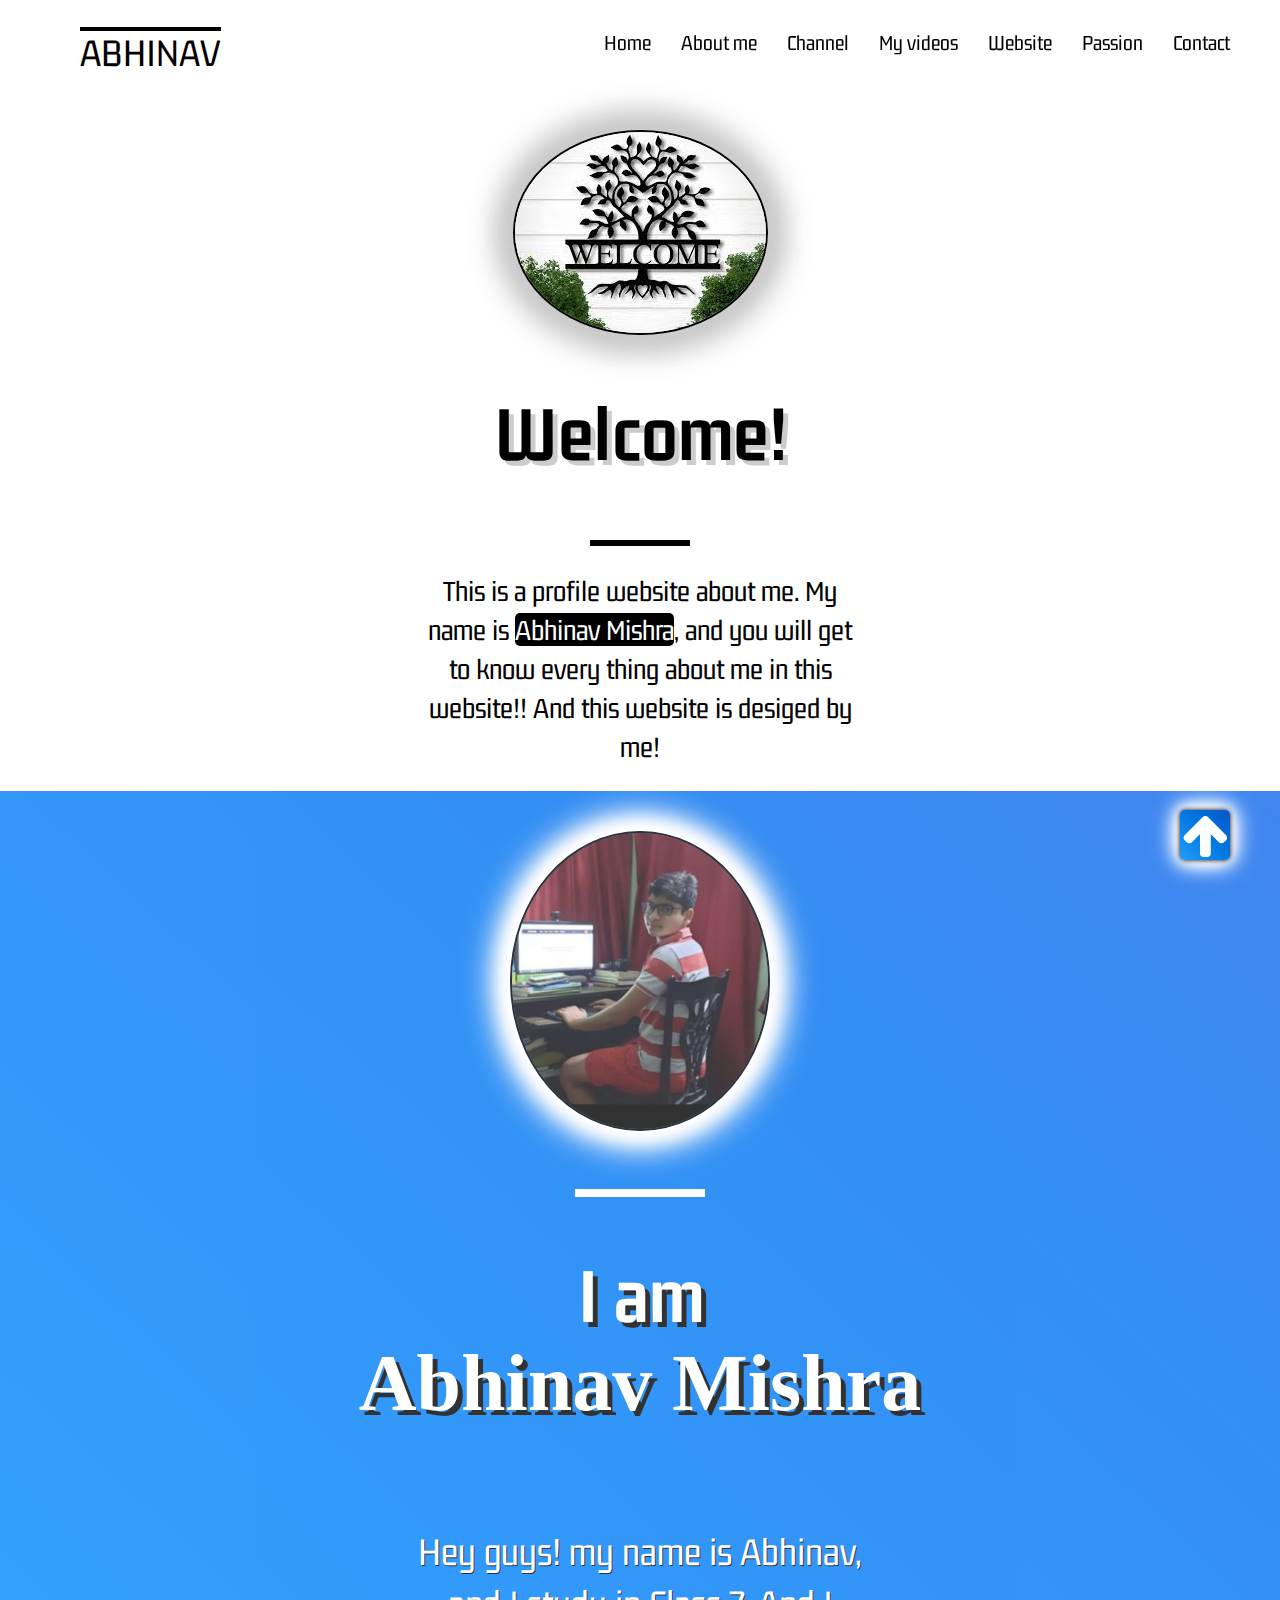
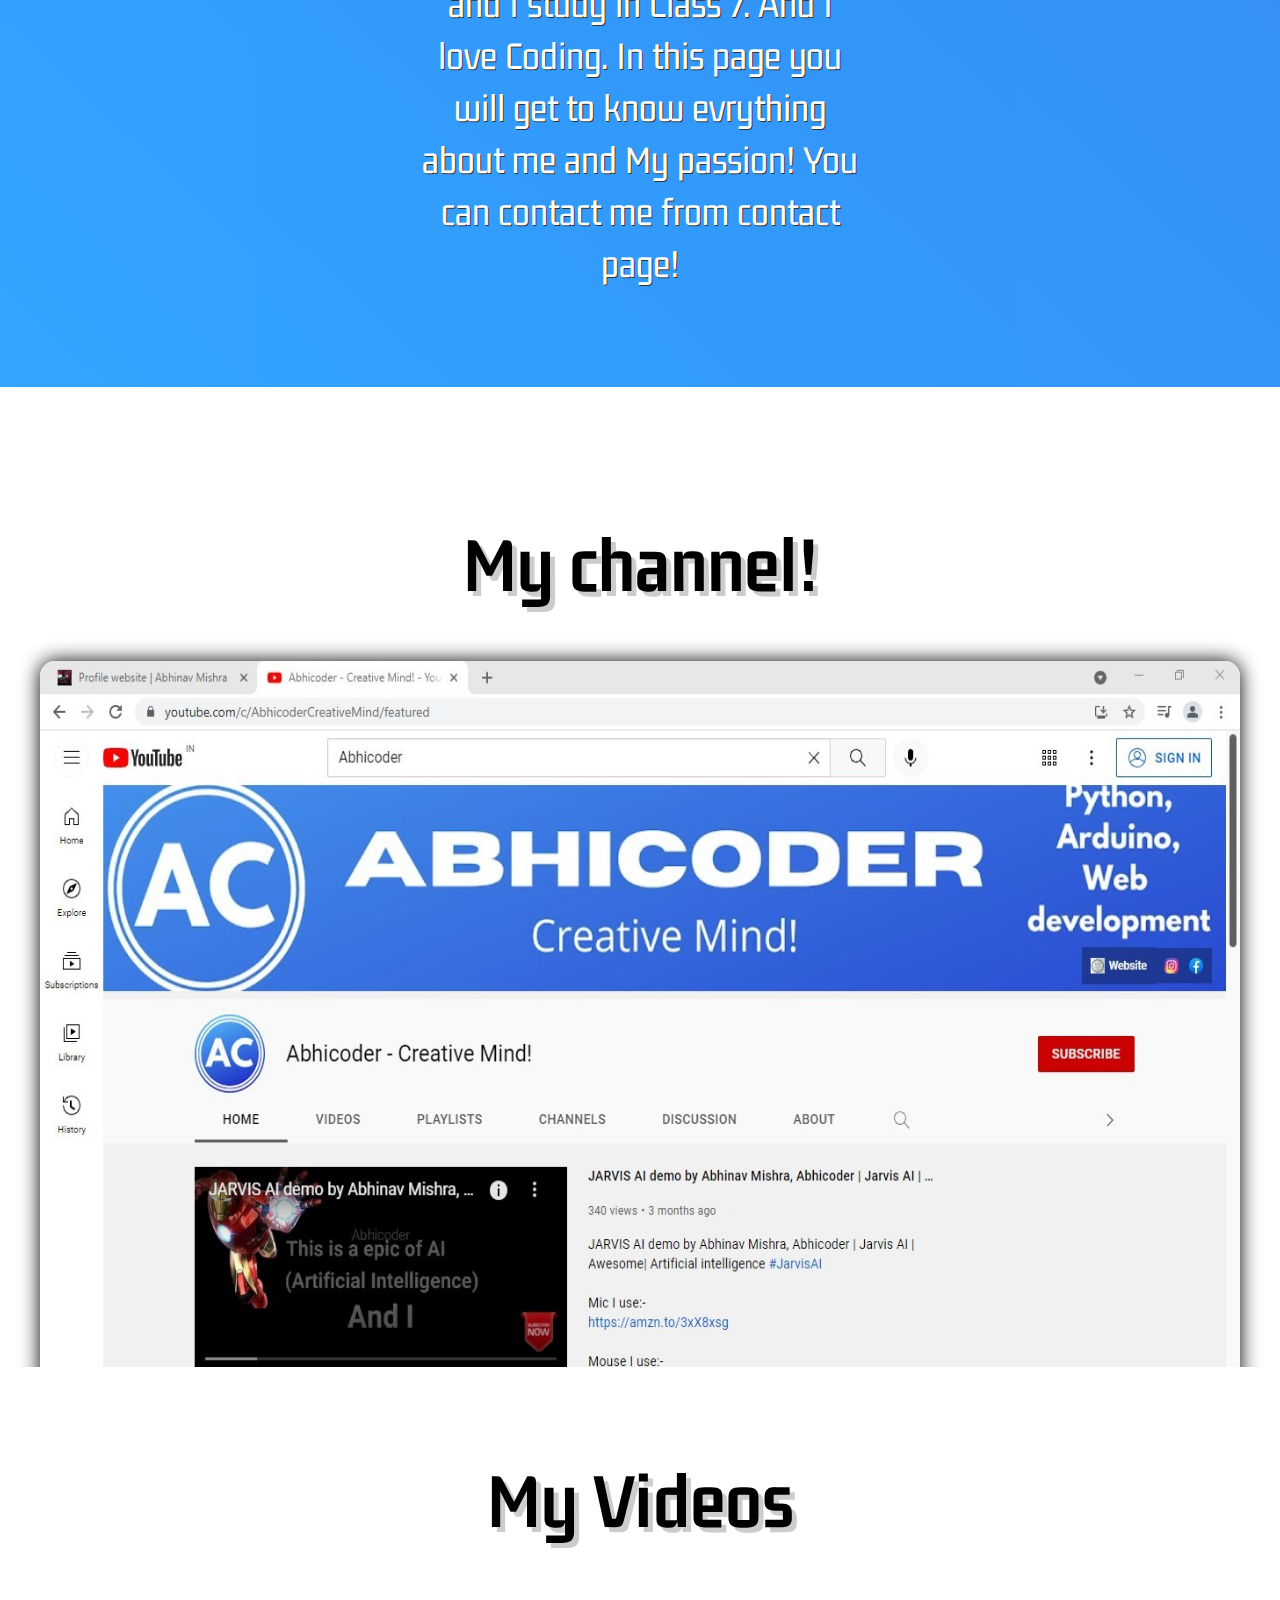
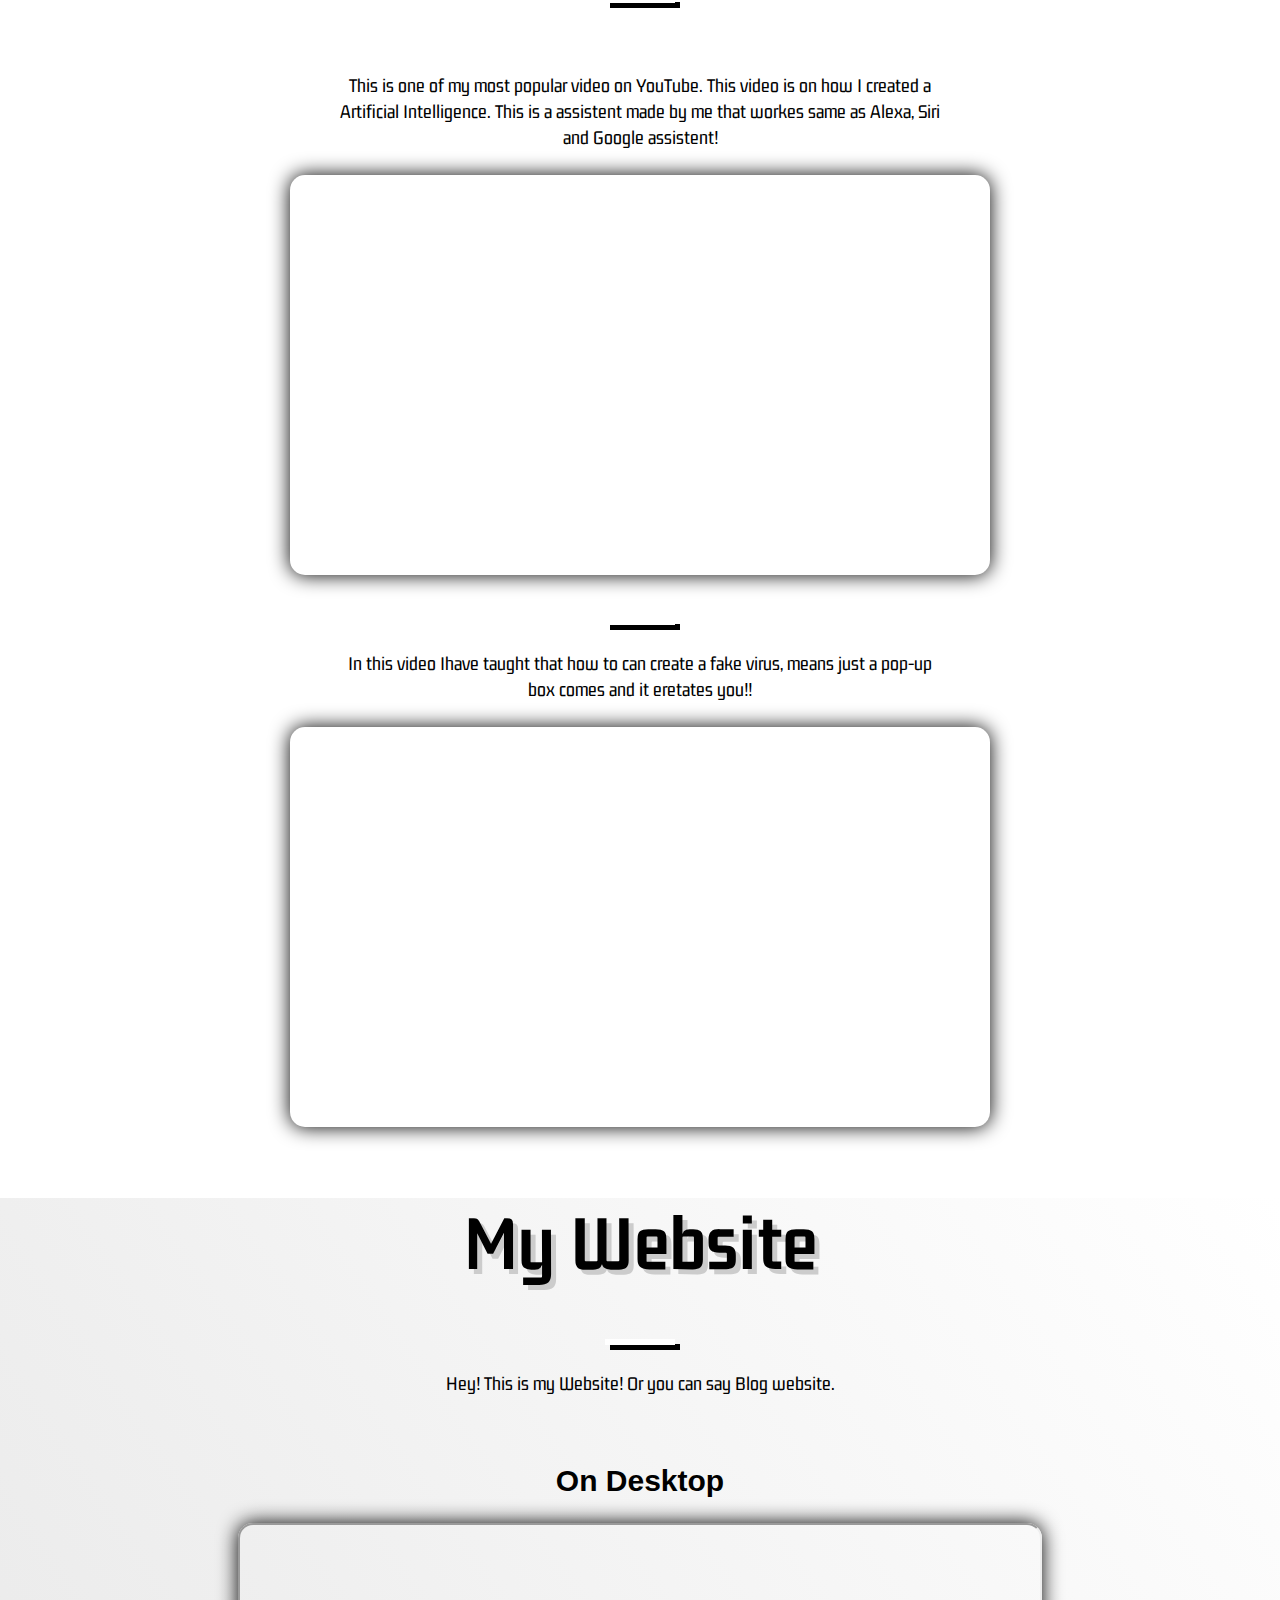
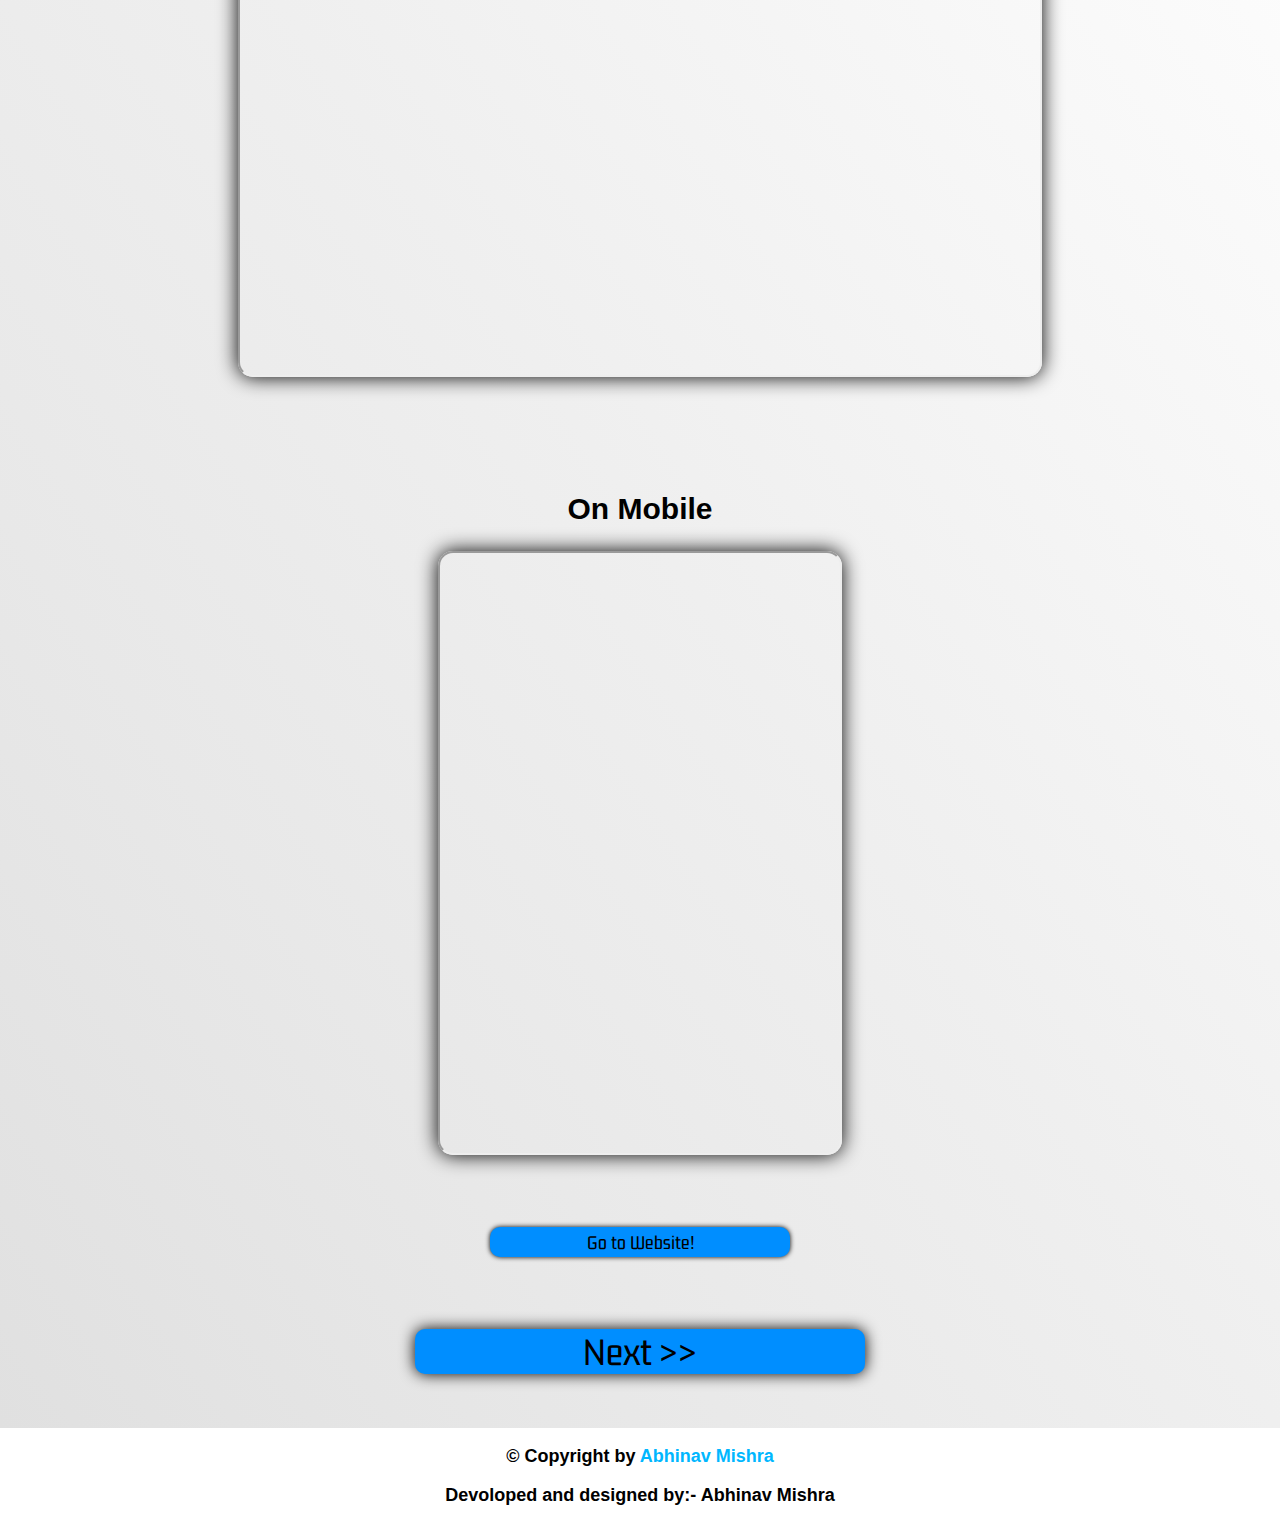
<file: index.html>
<html lang="">
<!-- please click on the image to kmow more!!-->

<head>
    <meta charset="utf-8">
    <meta name="viewport" content="width=device-width, initial-scale=1.0">
    <title>Profile website | Abhinav Mishra</title>
    <link rel="icon" href="Abhinav.jpeg">
    <link rel="stylesheet" href="style.css">
    <link rel="stylesheet" href="https://stackpath.bootstrapcdn.com/font-awesome/4.7.0/css/font-awesome.min.css">
</head>

<body>
    <ul class="title1">
        <li class="title">ABHINAV</li>
    </ul>

    <ul class="menu">
        <li class="list"><a href="#hello">Home</a></li>
        <li class="list"><a href="#welcome">About me</a></li>
        <li class="list"><a href="#Channel">Channel</a></li>
        <li class="list"><a href="#video">My videos</a></li>
        <li class="list"><a href="#website">Website</a></li>
        <li class="list"><a href="Main.html">Passion</a></li>
        <li class="list">Contact</li>
    </ul>

    <section id="hello">
        <div class="hello2">
            <img class="Welimg" src="[data-uri]">
            <h1 class="wel">Welcome!</h1>
            <div class="line2"></div>
            <p>This is a profile website about me. My name is <span class="abhinav">Abhinav Mishra</span>, and you will get to know every thing about me in this website!! And this website is desiged by me!</p>
        </div>

    </section>
    <section id="welcome">
        <div class="welcome1">
            <img onclick="html()" class="image" src="Abhinav.jpeg">
            <div class="line1"></div>
            <h1>I am
                <br>
                <span class="name">Abhinav Mishra</span>
            </h1>
            <br>
            <p class="para">Hey guys! my name is Abhinav, and I study in Class 7. And I love Coding. In this page you will get to know evrything about me and My passion! You can contact me from contact page!</p>
            <br><br><br><br>
        </div>
    </section>

    <section id="Channel">
        <div class="phy1">
            <h1 class="vid">My channel!</h1>
            <img class="Screen" width="1200" height="750" src="Screen.jpg">
            <br>
            <h2>This is my YouTube Channel, In this channel I give evry thing That I Know. An I give very awesome I ideas! You Just Visit My Channel By Clicking the Button below!</h2>
            <br><br><br><br>
        </div>

    </section>
    <section id="video">
        <br>
        <br>
        <h1 class="vid">My Videos</h1>
        <div class="line"></div>
        <br>
        <br>
        <p class="par">This is one of my most popular video on YouTube. This video is on how I created a Artificial Intelligence. This is a assistent made by me that workes same as Alexa, Siri and Google assistent!</p>
        <iframe class="hov" width="700" height="400" src="https://www.youtube.com/embed/B9YhuLjwaOM" title="YouTube video player" frameborder="0" allow="accelerometer; autoplay; clipboard-write; encrypted-media; gyroscope; picture-in-picture" allowfullscreen></iframe>
        <br>
        <br>
        <br>
        <div class="line"></div>
        <p class="par">In this video Ihave taught that how to can create a fake virus, means just a pop-up box comes and it eretates you!!</p>
        <iframe class="hov" width="700" height="400" src="https://www.youtube.com/embed/3ZSdP3-dwtw" title="YouTube video player" frameborder="0" allow="accelerometer; autoplay; clipboard-write; encrypted-media; gyroscope; picture-in-picture" allowfullscreen></iframe>
        <br>
        <br>
    </section>
    <section id="website">
        <h1 class="vid">My Website</h1>
        <div class="line"></div>
        <p class="par">Hey! This is my Website! Or you can say Blog website.</p>
        <br>
        <h2>On Desktop</h2>
        <iframe class="hov" width="800" height="450" src="https://www.abhicoderweb.com/"></iframe>
        <br>
        <br>
        <br>
        <br>
        <br>
        <br>
        <h2>On Mobile</h2>
        <iframe width="400" height="600" src="https://www.abhicoderweb.com/"></iframe>
        <br>
        <br>
        <br>
        <br>
        <br>
        <button class="Go"><a href="https://www.abhicoderweb.com/" target="_blank">Go to Website!</a></button>
        <br>
        <br>
        <br>
        <br>
        <br>
        <button class="next"><a href="Main.html">Next >></a></button>
        <br>
        <br>
        <br>
        <br>

    </section>
    <a class="up" href="#"> <i class="fa fa-arrow-up" aria-hidden="true"></i></a>

    <h3 class="msg">© Copyright by <span class="copy">Abhinav Mishra</span></h3>
    <h2 class="msg">Devoloped and designed by:- Abhinav Mishra</h2>

    <script src="main.js"></script>
</body>

</html>
</file>
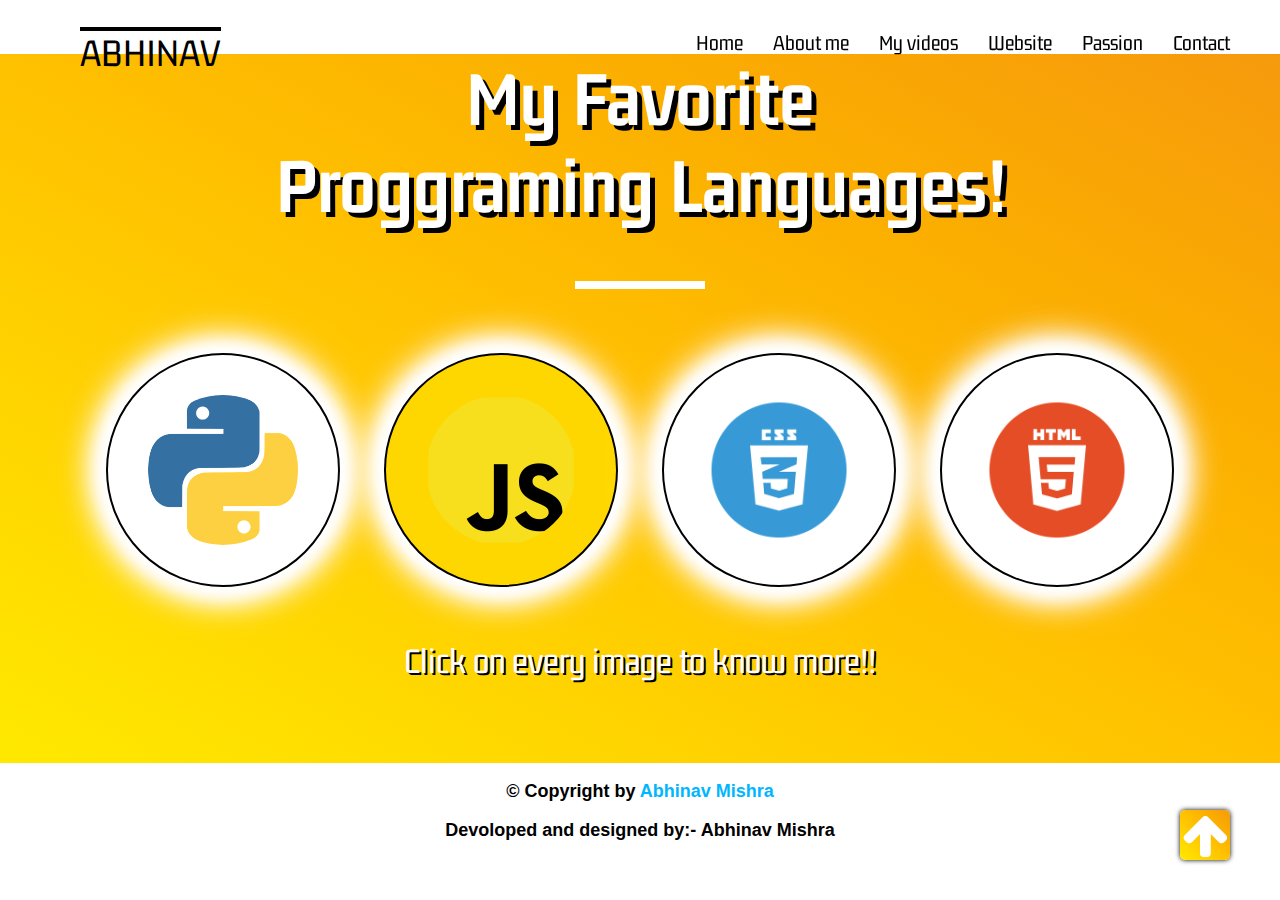
<file: Main.html>
<!DOCTYPE html>
<html lang="">
<head>
    <meta charset="utf-8">
    <meta name="viewport" content="width=device-width, initial-scale=1.0">
    <title>Profile website | Abhinav Mishra</title>
    <link rel="icon" href="Abhinav.jpeg">
    <link rel="stylesheet" href="style.css">
    <link rel="stylesheet" href="https://stackpath.bootstrapcdn.com/font-awesome/4.7.0/css/font-awesome.min.css">
</head>

<body>
    <ul class="title1">
        <li class="title">ABHINAV</li>
    </ul>


    <ul id="menu2" class="menu">
        <li id="list" class="list"><a href="index.html#hello">Home</a></li>
        <li id="list" class="list"><a href="index.html#welcome">About me</a></li>
        <li id="list" class="list"><a href="index.html#video">My videos</a></li>
        <li id="list" class="list"><a href="index.html#website">Website</a></li>
        <li id="list" class="list"><a href="Main.html">Passion</a></li>
        <li id="list" class="list">Contact</li>
    </ul>
    <section id="passion">
        <h1 class="Op">My Favorite<br> Proggraming Languages!</h1>
        <div class="line1"></div>
        <br>
        <br>
        <span>
            <img onclick="python()" class="image" id="Python" src="Python.png">
            <img onclick="Js()" class="image" id="Javascript" src="javascript.png">
            <img onclick="css()" class="image" id="Css" src="Css.png">
            <img onclick="html()" class="image" id="Html" src="Html.png">
        </span>
        <br>
        <p id="Not" class="par">Click on every image to know more!!</p>
        <br>
        <br>
        <br>
    </section>


    <a class="up" id="upp" href="#"> <i class="fa fa-arrow-up" aria-hidden="true"></i></a>

    <h3 class="msg">© Copyright by <span class="copy">Abhinav Mishra</span></h3>
    <h2 class="msg">Devoloped and designed by:- Abhinav Mishra</h2>


    <script src="main.js"></script>
</body></html>
</file>
<file: style.css>
@import url('https://fonts.googleapis.com/css2?family=Gemunu+Libre:wght@500&display=swap');

body {
    margin: 0;
    text-align: center;
}

html {
    scroll-behavior: smooth;
}

.menu {
    list-style: none;
    position: absolute;
    top: 10px;
    right: 30px;
    bottom: 70px;
    cursor: pointer;
    z-index: 10;
}

.list {
    float: left;
    color: #000;
    font-family: Gemunu Libre;
    font-size: 22px;
    padding-top: 5px;
    padding-bottom: 5px;
    padding-right: 20px;
    padding-left: 10px;
    transition: 0.3s;
}

.title1 {
    list-style: none;
    position: absolute;
    top: 10px;
    left: 30px;
    bottom: 70px;
    cursor: pointer;
    z-index: 10;
}

.title {
    float: left;
    color: #000;
    font-family: Gemunu Libre;
    font-size: 40px;
    text-decoration: overline;
    padding-top: 5px;
    padding-bottom: 40px;
    padding-right: 10px;
    padding-left: 10px;
    transition: 0.3s;
}

.title:hover {
    float: left;
    color: #000;
    font-family: Gemunu Libre;
    font-size: 50px;
    text-decoration: overline;
    padding-top: 5px;
    padding-bottom: 5px;
    padding-right: 10px;
    padding-left: 10px;
    transition: 0.3s;
}

.list:hover {
    background-image: linear-gradient(to left bottom, #259cfb, #128aef, #0379e2, #0267d5, #0c55c6);
    color: #fff;
    text-decoration: overline;
    border-radius: 10px;
    font-size: 25px;
    box-shadow: 0 0 5px #000,
        0 0 10px #ccc,
        0 0 15px #ccc,
        0 0 20px #ccc,
        0 0 25px #ccc,
        0 0 30px #ccc;
}


.para {
    text-shadow: 1px 1px #000;
    font-size: 40px;
}

.image,
.img-css,
.imagejs {
    border-radius: 50%;
    margin-bottom: 50px;
    align-items: center;
    cursor: pointer;
    margin-top: 40px;
    border: 2px solid #000;
    z-index: 10;
    box-shadow: 0 0 5px #fff,
        0 0 10px #fff,
        0 0 15px #fff,
        0 0 20px #fff,
        0 0 25px #fff,
        0 0 30px #fff,
        0 0 35px #fff,
        0 0 40px #fff,
        0 0 45px #fff,
        0 0 50px #fff;
    transition: 0.2s;
}

.copy {
    color: #00b7ff;

}

.image {
    width: 20%;
    height: 20%;
}

.welimg {
    border-radius: 50%;
    /*margin-bottom: 50px;*/
    text-align: center;
    cursor: pointer;
    margin-top: 40px;
    border: 2px solid #000;
    z-index: 10;
    box-shadow: 0 0 5px #ccc,
        0 0 10px #ccc,
        0 0 15px #ccc,
        0 0 20px #ccc,
        0 0 25px #ccc,
        0 0 30px #ccc,
        0 0 35px #ccc,
        0 0 40px #ccc,
        0 0 45px #ccc,
        0 0 50px #ccc;
    transition: 0.2s;
    margin-left: 0px;
}

.abhinav {
    color: #fff;
    background: #000;
    border-radius: 5px;

}

.image:hover,
.img-css:hover,
.imagejs:hover {
    border-radius: 50%;
    margin-bottom: 50px;
    margin-top: 40px;
    cursor: pointer;
    border: 4px solid #000;
    box-shadow: 0 0 5px #000;
    transition: ease-in 0.2s;
    width: 21%;
    height: 21%;
}

.welimg:hover {
    border-radius: 50%;
    margin-bottom: 50px;
    margin-top: 40px;
    cursor: pointer;
    border: 4px solid #000;
    z-index: 10;
    box-shadow: 0 0 10px #ccc,
        0 0 20px #ccc,
        0 0 30px #ccc,
        0 0 40px #ccc,
        0 0 50px #ccc,
        0 0 60px #ccc,
        0 0 70px #ccc,
        0 0 80px #ccc,
        0 0 90px #ccc,
        0 0 100px #ccc;
    transition: 0.2;
}

.line1 {
    height: 8px;
    background-color: #fff;
    width: 130px;
    margin: 8px auto;
}

.line2 {
    height: 6px;
    background-color: #000;
    width: 100px;
    margin: 8px auto;
    margin-top: 5%;
}

#welcome {
    height: 800px;
    color: #fff;
    opacity: 0.8;
    background-image: linear-gradient(to right top, #008eff, #0085fb, #007bf6, #0271f1, #1267eb);
    display: table;
    width: 100%;
    height: 100%;
}

h1 {
    font-family: Gemunu Libre;
    font-size: 80px;
    text-align: center;
    text-shadow: 5px 5px #000;
}


.wel {
    font-family: Gemunu Libre;
    font-size: 80px;
    text-align: center;
    text-shadow: 5px 5px #ccc;
}

.name {
    font-family: fantasy;
}

h2,
h3 {
    font-family: sans-serif;
    font-size: 30px;
    text-align: center;
    color: #000;
}

.welcome1 {
    position: relative;
    display: table-cell;
    text-align: center;
    vertical-align: middle;
}

#bio {
    position: relative;
    overflow: hidden;
    height: 100px;
    padding: 0px;
    padding-top: 80px;
    text-align: center;
    font-size: 42px;
    left: 0;
    right: 0;
    top: 0;
    bottom: 0;
    color: #fff;
    background-image: #fff;
    width: 100%;
    height: 50%;
}

.line {
    height: 6px;
    background-color: #fff;
    width: 70px;
    margin: 8px auto;
    box-shadow: 5px 5px #000;
}

p {
    font-family: Gemunu Libre;
    max-width: 450px;
    margin: 25px auto;
    font-size: 30px;
    line-height: 1.3;
    text-align: center;
}

#hello {
    margin-top: 90px;
    z-index: 11;
}

#Channel {
    position: relative;
    overflow: hidden;
    height: 500px;
    padding: 0px;
    padding-top: 80px;
    text-align: center;
    font-size: 42px;
    left: 0;
    right: 0;
    top: 0;
    bottom: 0;
    color: #fff;
    background-image: #fff;
    width: 100%;
    height: 100%;
}

.phy1 {
    height: 20px;
}

.msg {
    font-size: 18px;
}

.up {
    position: fixed;
    width: 50px;
    height: 50px;
    color: #fff;
    font-size: 50px;
    background-image: linear-gradient(to right top, #259cfb, #128aef, #0379e2, #0267d5, #0c55c6);
    bottom: 40px;
    right: 50px;
    text-decoration: none;
    text-align: center;
    line-height: 50px;
    border-radius: 5px;
    box-shadow: 0 0 5px #000,
        0 0 10px #fff,
        0 0 15px #fff,
        0 0 20px #fff,
        0 0 25px #fff,
        0 0 30px #fff;
    transition: 0.2s;
}

.up:hover {
    position: fixed;
    width: 60px;
    height: 60px;
    color: #fff;
    font-size: 60px;
    background-image: linear-gradient(to right top, #259cfb, #128aef, #0379e2, #0267d5, #0c55c6);
    bottom: 40px;
    right: 50px;
    text-decoration: none;
    text-align: center;
    line-height: 50px;
    border-radius: 5px;
    transition: 0.2s;
}

a {
    color: #000;
    text-decoration: none;
}

a:hover {
    color: #fff;
    text-decoration: none;
}

.vid {
    color: #000;
    text-shadow: 5px 5px #ccc;
    font-family: Gemunu Libre;
}

.par {
    font-size: 20px;
    cursor: copy;
    max-width: 600px;
}

iframe {
    border-radius: 15px;
    box-shadow: 0 0 20px #000;
    transition: 0.4s;
}

.hov:hover {
    border-radius: 20px;
    box-shadow: 0 0 25px #000;
    transition: 0.4s;
    width: 800px;
    height: 450px;
}

#website {
    background-image: linear-gradient(to left bottom, #ffffff, #f7f7f7, #efefef, #e8e8e8, #e0e0e0);
}

.Go {
    color: white;
    background-color: #008EFF;
    border: none;
    width: 300px;
    height: 30px;
    font-size: 20px;
    font-family: Gemunu Libre;
    border-radius: 10px;
    box-shadow: 0 0 5px #000;
    transition: 0.3s;
}

.Go:hover {
    color: white;
    background-color: #008EFF;
    border: none;
    width: 350px;
    height: 35px;
    font-size: 20px;
    font-family: Gemunu Libre;
    border-radius: 10px;
    box-shadow: 0 0 5px #000;
    transition: 0.3s;
    cursor: pointer;
}

.next {
    text-shadow: #fff;
    background: #008EFF;
    border: none;
    width: 450px;
    height: 45px;
    font-size: 40px;
    font-family: Gemunu Libre;
    border-radius: 10px;
    box-shadow: 0 0 15px #000;
    transition: 0.3s;
}

.next:hover {
    box-shadow: 0 0 25px #000;
    cursor: pointer;
}

/* Page 2 */

#passion {
    background-image: linear-gradient(to right top, #ffe900, #ffd500, #ffc100, #fbad00, #f69a0d);
}

.Op {
    color: #fff;
    font-family: Gemunu Libre;
    font-size: 80px;
    text-align: center;
    text-shadow: 5px 5px #000;
}

#Python {
    background-color: #fff;
    padding: 40px;
    margin: 20px;
    width: 150px;
    height: 150px;
    
}
#Javascript{
    background-color: gold;
    padding: 40px;
    margin: 20px;
    width: 150px;
    height: 150px;
}
#Css{
    background-color: #fff; 
    padding: 40px;
    margin: 20px;
    width: 150px;
    height: 150px;
}
#Html{
    background-color: #fff; 
    padding: 40px;
    margin: 20px;
    width: 150px;
    height: 150px;
}

.menu {
    padding-bottom: 40px;
}
#Not{
    color: #fff;
    font-size: 37px;
    Text-shadow: 2px 2px #000;
}
#upp {
    background-image: linear-gradient(to right top, #ffe900, #ffd500, #ffc100, #fbad00, #f69a0d);
}
#list:hover {
    background-image: linear-gradient(to right top, #ffe900, #ffd500, #ffc100, #fbad00, #f69a0d);
}
.Screen{
    border-radius: 15px;
    box-shadow: 0 0 20px #000;
    transition: 0.4s;
}
</file>
